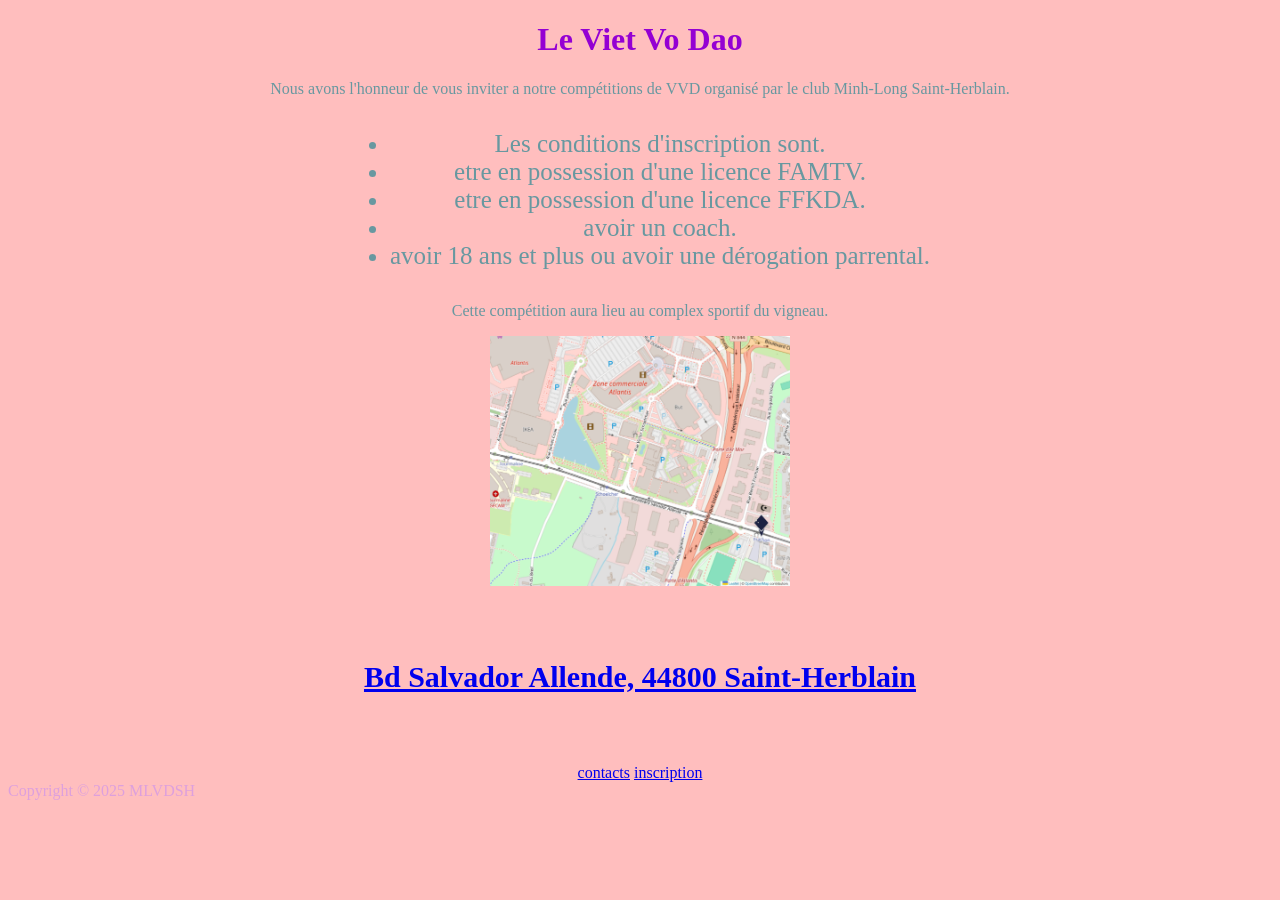
<file: index.html>
<!DOCTYPE html>
<html lang="fr">
<head>
    <meta charset="UTF-8">
    <meta name="viewport" content="width=device-width, initial-scale=1.0">
    <link rel="stylesheet" href="css/style.css">
    <title>Competition Viet vo dao</title>
</head>
<body>
<header>
    <h1>Le Viet Vo Dao</h1>
</header>
<section>
    <p  class="color">
        Nous avons l'honneur de vous inviter a notre compétitions de VVD organisé par le club Minh-Long Saint-Herblain.
    </p>
    <div class="points">
        <ul>
        <li class="color">
            Les conditions d'inscription sont.
        </li>
        <li class="color">
            etre en possession d'une licence FAMTV.
        </li>
        <li class="color">
            etre en possession d'une licence FFKDA.
        </li>
        <li class="color">
            avoir un coach.
        </li>
        <li class="color">
            avoir 18 ans et plus ou avoir une dérogation parrental.
        </li>
        </ul>
    </div>
    <p class="color">
        Cette compétition aura lieu au complex sportif du vigneau.
    </p>
    <div class="image-container">
        <img 
            src="lieu.png"
            alt="image représentant le lieux ou ce trouve le complexe sportif"
            width="300"
            Height="250" />
    </div>
    <h6 id="geoloc">
         <a href="https://maps.app.goo.gl/nQSsNRjpcE3jcFj86">Bd Salvador Allende, 44800 Saint-Herblain</a>
    </h6>
</body>
</section>
<footer>
    <div>
        <a href="contact.html">contacts</a>
        <a href="inscription.html">inscription</a>
    </div>
    <div class="row ko-site-footer text-center xsize">
    <div id="cpr">
        Copyright © 2025 MLVDSH
    </div>
    </div>
</footer>
</html>
</file>
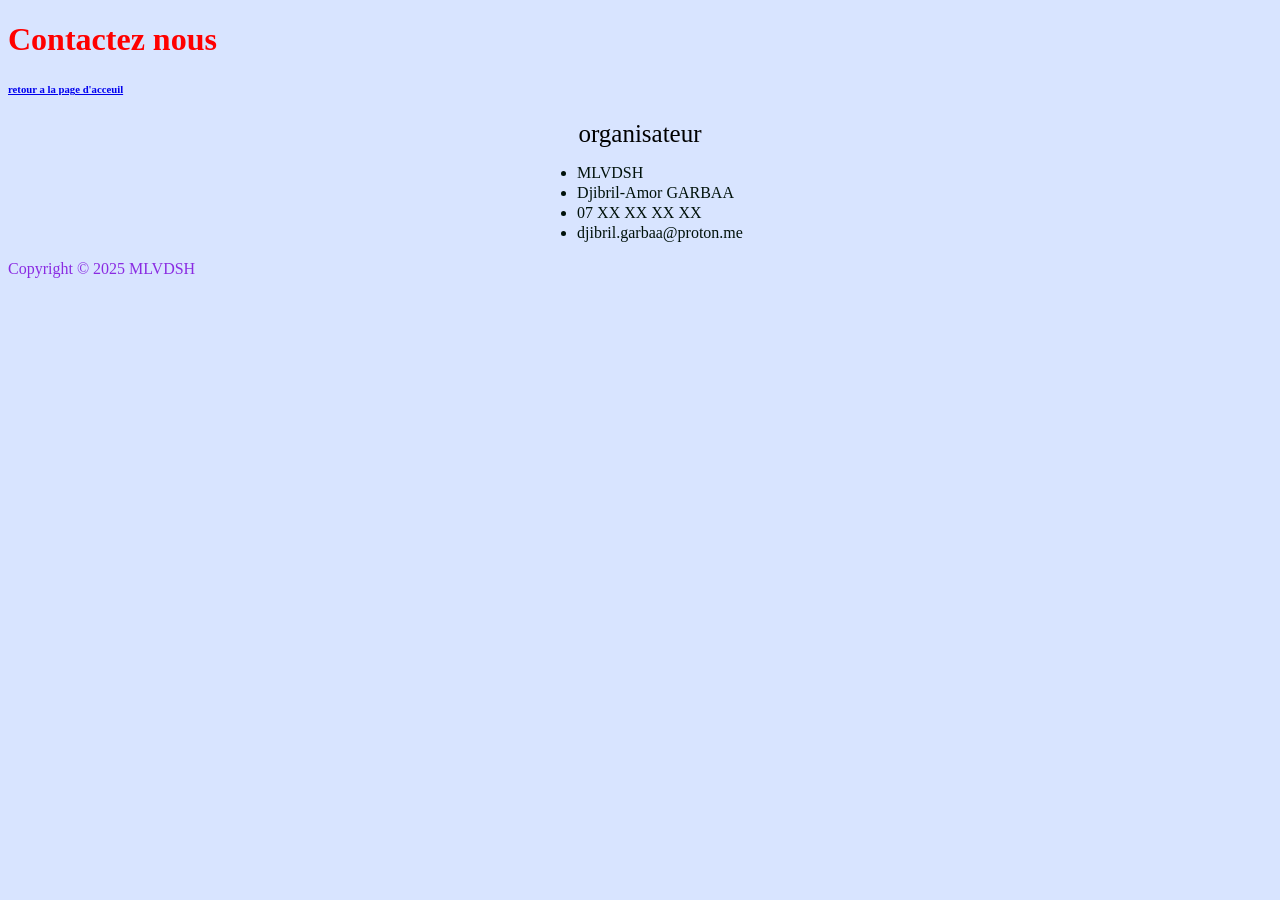
<file: contact.html>
<!DOCTYPE html>
<html lang="fr">
<head>
    <link rel="stylesheet" href="css/kickflip.css">
    <meta charset="UTF-8">
    <meta name="viewport" content="width=device-width, initial-scale=1.0">
    <title>Contactez nous</title>
</head>
<main>
<headers>
    <h1>
        Contactez nous
    </h1>
    <h6>
        <a href="index.html">retour a la page d'acceuil</a>
    </h6>
</headers>
<body>
    <div id="orga"> organisateur</div>
    <div id="prout">
    <ul>
    <li> MLVDSH</li>
    <li> Djibril-Amor GARBAA</li>
    <li> 07 XX XX XX XX</li>   
    <li> djibril.garbaa@proton.me</li>
    </ul>
    </div>
</body>
</main>
<footer>
    <div class="row ko-site-footer text-center xsize">
    <div id="cacaprout">
        Copyright © 2025 MLVDSH
    </div>
    </div>
</footer>
</file>
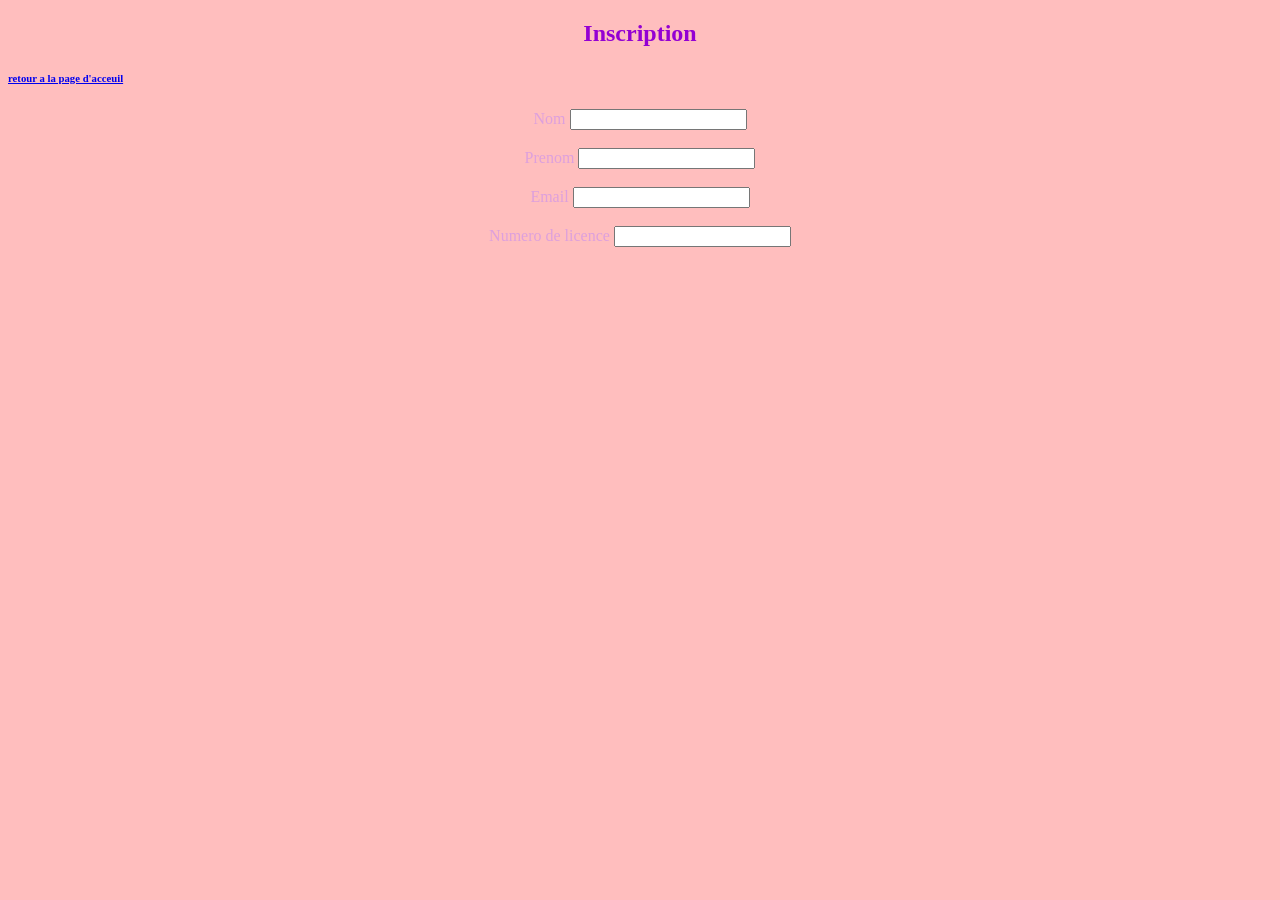
<file: inscription.html>
<!DOCTYPE html>
<html lang="fr">
<head>
    <meta charset="UTF-8">
    <meta name="viewport" content="width=device-width, initial-scale=1.0">
    <link rel="stylesheet" href="css/style.css">
    <title>Inscription</title>
</head>
<body>
    <section>
        <header>
            <div>
            <h1>
                Inscription
            </h1>
            </div>
        </header>
            <h6>
                <a href="index.html">retour a la page d'acceuil</a>
            </h6>
        <div id="cases">
            <form>
                    <label for="nom">Nom</label>
                    <input type="text" name="Nom" id="nom">
                <br /><br />
                    <label for="prenom">Prenom</label>
                    <input type="text" name="Prenom" id="prenom">
                <br /><br />
                    <label for="mail">Email</label>
                    <input type="text" name="Email" id="mail">
                <br /><br />
                    <label for="licence">Numero de licence</label>
                    <input type="text" name="Numero de licence" id="licence">
                <br /><br />
            </form>
        </div>
    </section>
</body>
</html>
</file>
<file: css/style.css>
body{
    background-color: rgba(255, 134, 134, 0.533);
}
h1 {
    color: darkviolet;
    text-align: center;
}
div {
    color: plum;
    text-align:center;
}
#cases {
    text align :justify;
    justify-items :content;
}
li {
    color: plum;
    text-align:center;
    font-size: 25px
}
.points{
    display:flex;
    justify-content:center;
}
p{
    text-align:center;
    color:plum
}
.color {
    color: #6898a0
}
image-container{
    align-content: center;

}
#geoloc {
    text-align:center;
    font-size: 30px;
}
#cpr {
    text-align :justify;
}
@media (max-width: 576px) {
        div {
            color: plum;
            text-align:center;
            font-size: 10px;
        }
        li {
            color: plum;
            text-align:center;
            font-size: 13px;
        }
        .points{
            display:flex;
            justify-content:center;
        }
        p{
            text-align:center;
            color:plum
        }
        .color {
            color: #6898a0
        }
        image-container{
            align-content: center;

        }
        #geoloc {
            text-align:center;
            font-size: 15px; 
        }
        #cpr {
            text-align :justify;
        }
            }
</file>
<file: css/kickflip.css>
body{
    background-color: #D8E4FF;
}
h1{
    Color:red
}
li{
    color:#00120B;
    height: 20px;
}
#prout{
    display:flex;
    justify-content:center;
}
#orga{
    color:black;
    font-size: 25px;
    text-align:center;
}
#cacaprout{
    color:blueviolet;
    text-align: justify;
}
</file>
